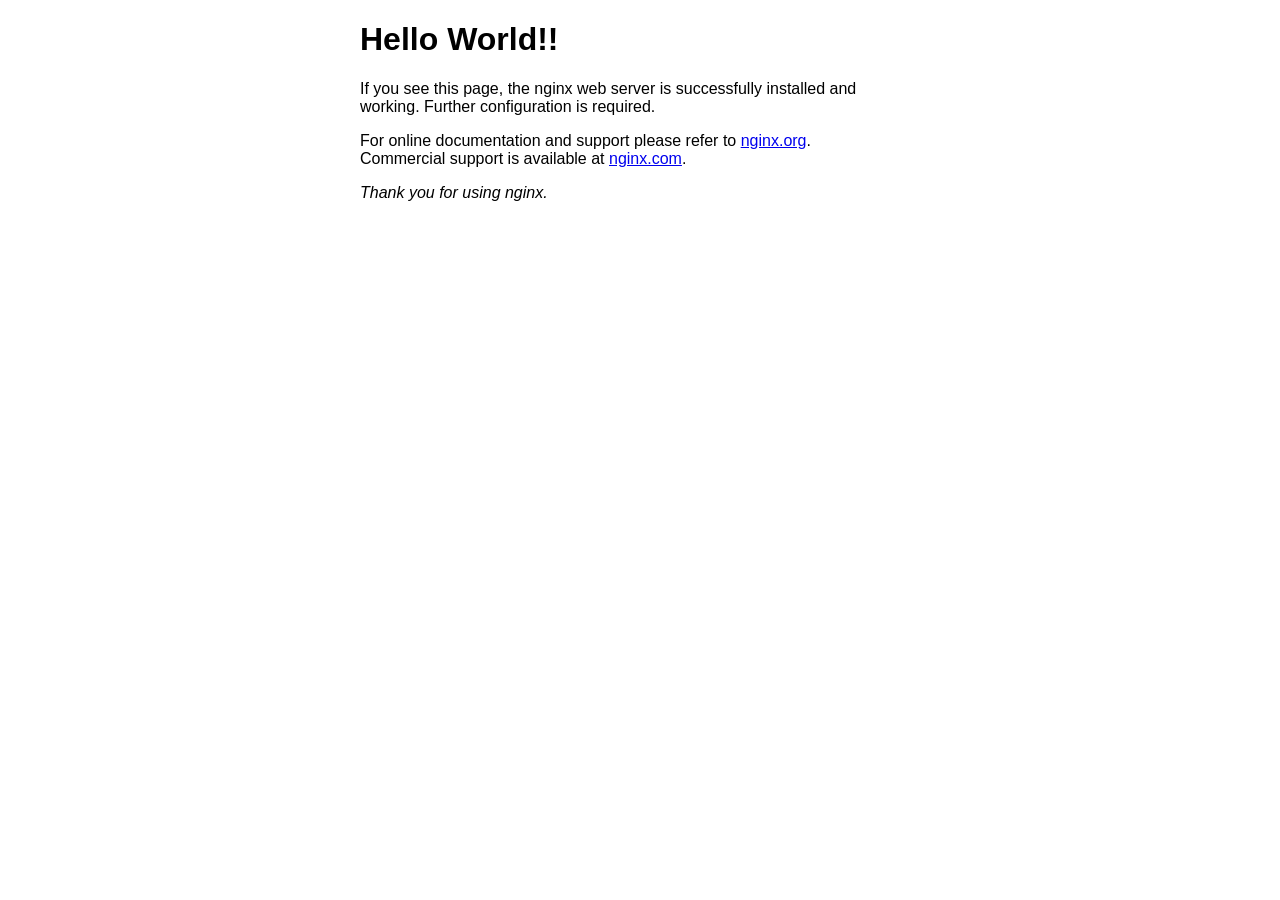
<file: index.nginx-debian.html>
<!DOCTYPE html>
<html>
<head>
<title>Welcome to nginx!</title>
<style>
html { color-scheme: light dark; }
body { width: 35em; margin: 0 auto;
font-family: Tahoma, Verdana, Arial, sans-serif; }
</style>
</head>
<body>
<h1>Hello World!!</h1>
<p>If you see this page, the nginx web server is successfully installed and
working. Further configuration is required.</p>

<p>For online documentation and support please refer to
<a href="http://nginx.org/">nginx.org</a>.<br/>
Commercial support is available at
<a href="http://nginx.com/">nginx.com</a>.</p>

<p><em>Thank you for using nginx.</em></p>
</body>
</html>
</file>
